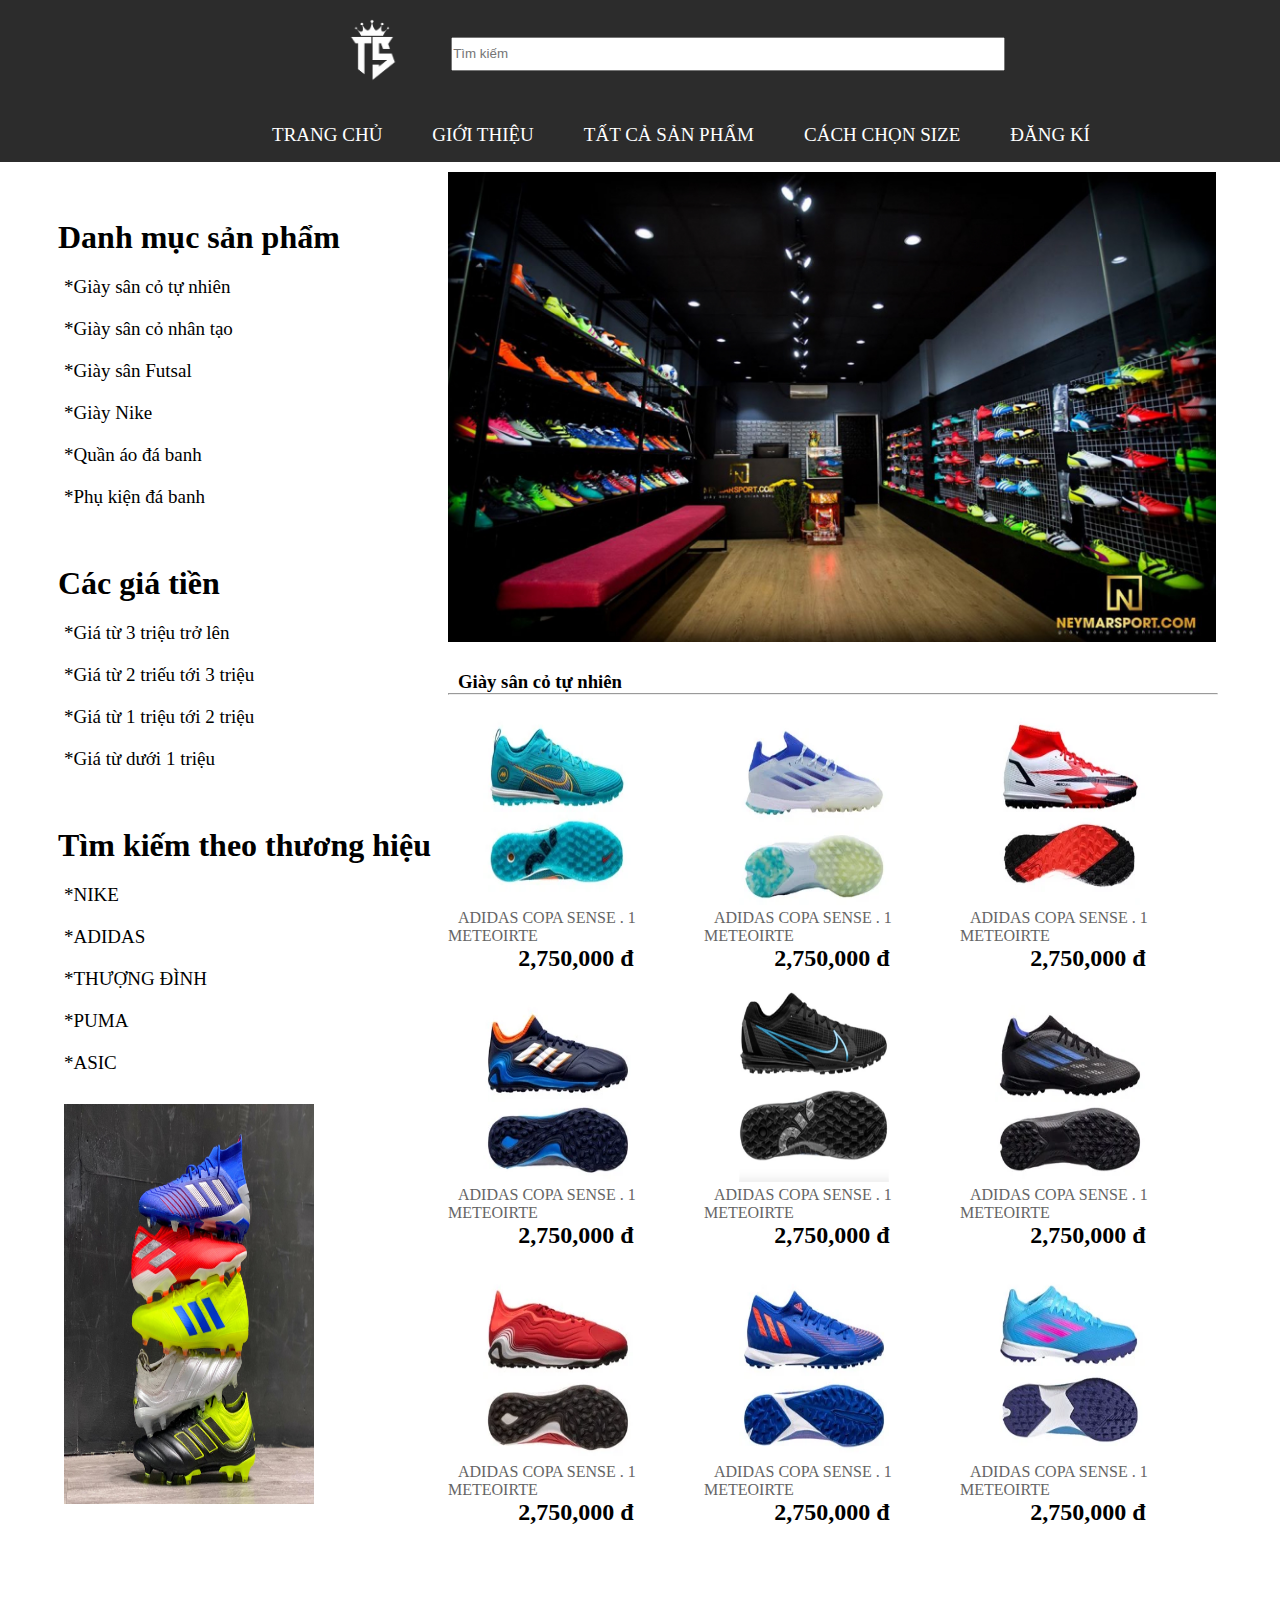
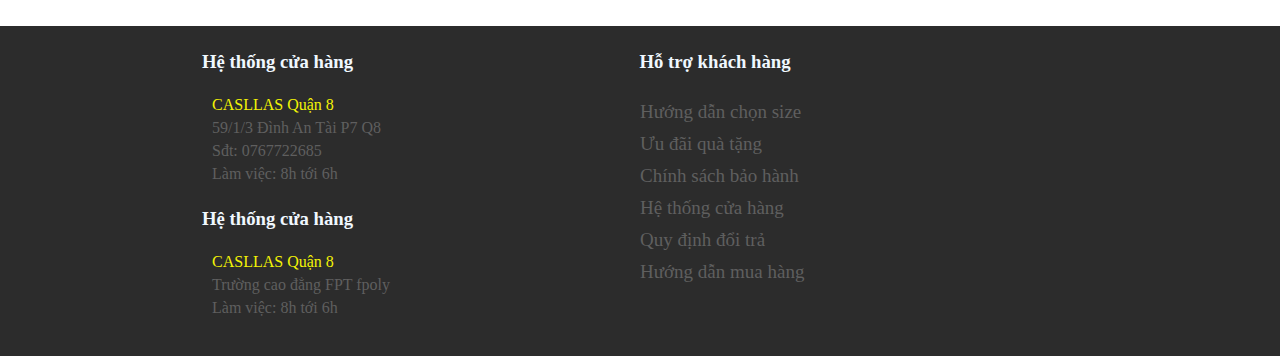
<file: index.html>
<!DOCTYPE html>
<html lang="en">

<head>
    <meta charset="UTF-8">
    <meta http-equiv="X-UA-Compatible" content="IE=edge">
    <meta name="viewport" content="width=device-width, initial-scale=1.0">
    <title>Document</title>
    <link rel="stylesheet" href="style.css">
    <link rel="stylesheet" href="./style_mb.css">
    <link rel="stylesheet" href="https://cdnjs.cloudflare.com/ajax/libs/font-awesome/4.7.0/css/font-awesome.min.css">
</head>

<body>
    <header class="container">
        <div class="logo">

            <img src="img/logo.png">
            <i class="fa-thin fa-align-justify"></i>
            <form><input type="text" placeholder="Tìm kiếm"></form>
        </div>
        <div class="box_menu">
            <input type="checkbox" id="toggle-menu">
            <ul class="menu">
                <li><a href="index.html">TRANG CHỦ</a></li>
                <li><a href="">GIỚI THIỆU</a></li>
                <li><a href="trangSanPham.html">TẤT CẢ SẢN PHẨM</a></li>
                <li><a href="">CÁCH CHỌN SIZE</a></li>
                <li><a href="dangKi.html">ĐĂNG KÍ</a></li>
            </ul>
        </div>
    </header>
    <div class="than">
        <aside class="benTrai">

            <div class="ThongTin">

                <h1>Danh mục sản phẩm</h1>
                <ul>
                    <li><a href="">*Giày sân cỏ tự nhiên</a></li>
                    <li><a href="">*Giày sân cỏ nhân tạo</a></li>
                    <li><a href="">*Giày sân Futsal</a></li>
                    <li><a href="">*Giày Nike</a></li>
                    <li><a href="">*Quần áo đá banh</a></li>
                    <li><a href="">*Phụ kiện đá banh</a></li>
                </ul>
            </div>
            <div class="ThongTin_mb" id="myNav">
                <a href="javascript:void(0)" class="closebtn" onclick="closeNav()">&times;</a>
                <div class="overlay-content">
                    <a href="">*Giày sân cỏ tự nhiên</a>
                    <a href="">*Giày sân cỏ nhân tạo</a>
                    <a href="">*Giày sân Futsal</a>
                    <a href="">*Giày Nike</a>
                    <a href="">*Quần áo đá banh</a>
                    <a href="">*Phụ kiện đá banh</a>
                </div>
            </div>
            <span style="cursor:pointer" onclick="openNav()" class="danhMuc">&#9776; Danh mục sản phẩm</span>
            <!-- 1 -->
            <div class="ThongTin_mb" id="myNav_1">
                <a href="javascript:void(0)" class="closebtn" onclick="closeNav_1()">&times;</a>
                <div class="overlay-content">
                    <a href="">*Giá từ 3 triệu trở lên</a>
                    <a href="">*Giá từ 2 triếu tới 3 triệu</a>
                    <a href="">*Giá từ 1 triệu tới 2 triệu</a>
                    <a href="">*Giá từ dưới 1 triệu</a>
                </div>
            </div>
            <span style="cursor:pointer" onclick="openNav_1()" class="danhMuc">&#9776; Các giá tiền</span>
            <!-- 2 -->
            <div class="ThongTin_mb" id="myNav_2">
                <a href="javascript:void(0)" class="closebtn" onclick="closeNav_2()">&times;</a>
                <div class="overlay-content">
                    <a href="">*NIKE</a>
                    <a href="">*ADIDAS</a>
                    <a href="">*THƯỢNG ĐÌNH</a>
                    <a href="">*PUMA</a>
                    <a href="">*ASIC</a>
                </div>
            </div>
            <span style="cursor:pointer" onclick="openNav_2()" class="danhMuc">&#9776; Tìm kiếm theo thương hiệu</span>

            <div class="ThongTin">
                <h1>Các giá tiền</h1>
                <ul>
                    <li><a href="">*Giá từ 3 triệu trở lên</a></li>
                    <li><a href="">*Giá từ 2 triếu tới 3 triệu</a></li>
                    <li><a href="">*Giá từ 1 triệu tới 2 triệu</a></li>
                    <li><a href="">*Giá từ dưới 1 triệu</a></li>

                </ul>
            </div>
            <div class="ThongTin">
                <h1> Tìm kiếm theo thương hiệu</h1>
                <ul>
                    <li><a href="">*NIKE</a></li>
                    <li><a href="">*ADIDAS</a></li>
                    <li><a href="">*THƯỢNG ĐÌNH</a></li>
                    <li><a href="">*PUMA</a></li>
                    <li><a href="">*ASIC</a></li>
                </ul>
            </div>

            <img src="img/anhBenTrai.jpg" alt="" class="hinhBenTrai">
        </aside>
        <article class="benPhai">
            <img src="img/anhBenPhai.jpg" alt="">

            <div class="conBenPhai">
                <h3>Giày sân cỏ tự nhiên</h3>
                <hr width="100%">
                <div class="phanSanPham">
                    <div class="sanPham">
                        <img src="img/a1.webp" alt="">
                        <a href="trangSanPham.html">ADIDAS COPA SENSE . 1 METEOIRTE</a>
                        <h2>2,750,000 đ</h2>
                    </div>
                    <div class="sanPham">
                        <img src="img/a2.webp" alt="">
                        <a href="">ADIDAS COPA SENSE . 1 METEOIRTE</a>
                        <h2>2,750,000 đ</h2>
                    </div>
                    <div class="sanPham">
                        <img src="img/a3.webp" alt="">
                        <a href="">ADIDAS COPA SENSE . 1 METEOIRTE</a>
                        <h2>2,750,000 đ</h2>
                    </div>
                </div>
                <div class="phanSanPham">
                    <div class="sanPham">
                        <img src="img/a4.webp" alt="">
                        <a href="">ADIDAS COPA SENSE . 1 METEOIRTE</a>
                        <h2>2,750,000 đ</h2>
                    </div>
                    <div class="sanPham">
                        <img src="img/a5.webp" alt="">
                        <a href="">ADIDAS COPA SENSE . 1 METEOIRTE</a>
                        <h2>2,750,000 đ</h2>
                    </div>
                    <div class="sanPham">
                        <img src="img/a6.webp" alt="">
                        <a href="">ADIDAS COPA SENSE . 1 METEOIRTE</a>
                        <h2>2,750,000 đ</h2>
                    </div>
                </div>
                <div class="phanSanPham">
                    <div class="sanPham">
                        <img src="img/a7.webp" alt="">
                        <a href="trangSanPham.html">ADIDAS COPA SENSE . 1 METEOIRTE</a>
                        <h2>2,750,000 đ</h2>
                    </div>
                    <div class="sanPham">
                        <img src="img/a8.webp" alt="">
                        <a href="">ADIDAS COPA SENSE . 1 METEOIRTE</a>
                        <h2>2,750,000 đ</h2>
                    </div>
                    <div class="sanPham">
                        <img src="img/a9.webp" alt="">
                        <a href="">ADIDAS COPA SENSE . 1 METEOIRTE</a>
                        <h2>2,750,000 đ</h2>
                    </div>
                </div>
            </div>
        </article>
    </div>
    <footer class="phanCuoi">
        <div>
            <div class="cot1">
                <h3>Hệ thống cửa hàng</h3><br>
                <div class="cot1_1">CASLLAS Quận 8</div>
                <div class="cot1_2"> 59/1/3 Đình An Tài P7 Q8</div>
                <div class="cot1_2">Sđt: 0767722685</div>
                <div class="cot1_2">Làm việc: 8h tới 6h</div>
            </div>
            <div class="cot1">
                <h3>Hệ thống cửa hàng</h3><br>
                <div class="cot1_1">CASLLAS Quận 8</div>
                <div class="cot1_2"> Trường cao đẳng FPT fpoly</div>
                <div class="cot1_2">Làm việc: 8h tới 6h</div>
            </div>
        </div>
        <div class="cot2">
            <h3>Hỗ trợ khách hàng</h3><br>
            <ul>
                <li><a href="">Hướng dẫn chọn size</a></li>
                <li><a href="">Ưu đãi quà tặng</a></li>
                <li><a href="">Chính sách bảo hành</a></li>
                <li><a href="">Hệ thống cửa hàng</a></li>
                <li><a href="">Quy định đổi trả</a></li>
                <li><a href="">Hướng dẫn mua hàng</a></li>
            </ul>
        </div>
    </footer>
    <script>
        function openNav() {
            document.getElementById("myNav").style.width = "25%";
        }

        function closeNav() {
            document.getElementById("myNav").style.width = "0%";
        }

        function openNav_1() {
            document.getElementById("myNav_1").style.width = "25%";
        }

        function closeNav_1() {
            document.getElementById("myNav_1").style.width = "0%";
        }

        function openNav_2() {
            document.getElementById("myNav_2").style.width = "25%";
        }

        function closeNav_2() {
            document.getElementById("myNav_2").style.width = "0%";
        }
    </script>
</body>

</html>
</file>
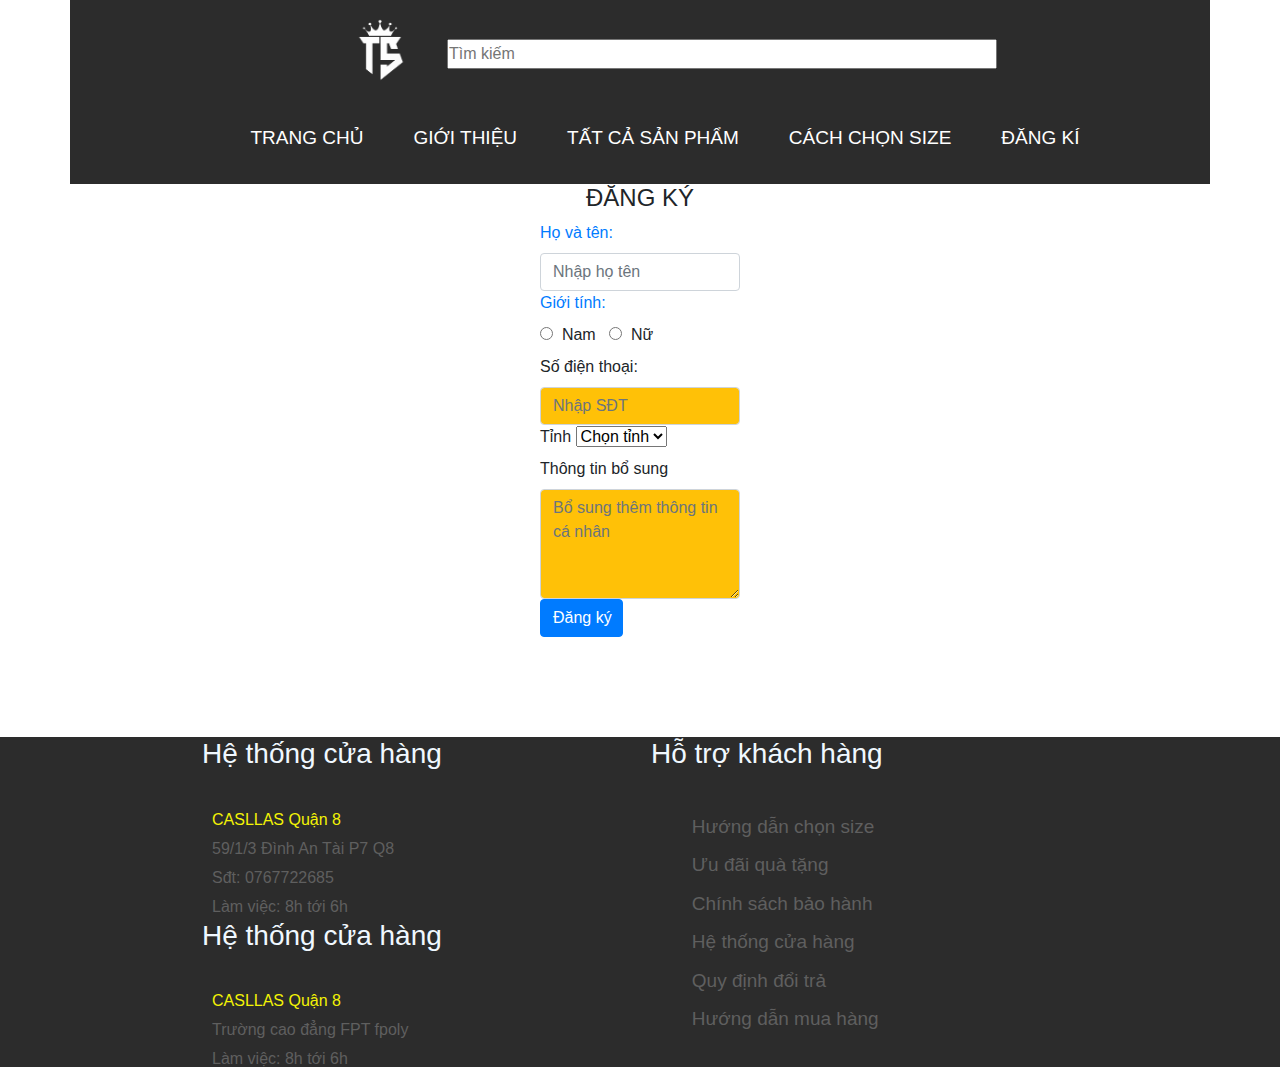
<file: dangKi.html>
<!DOCTYPE html>
<html lang="en">

<head>
    <meta charset="UTF-8">
    <meta http-equiv="X-UA-Compatible" content="IE=edge">
    <meta name="viewport" content="width=device-width, initial-scale=1.0">
    <title>Document</title>
    <link rel="stylesheet" href="./style.css">
    <link rel="stylesheet" href="./style_mb.css">
    <link rel="stylesheet" href="https://stackpath.bootstrapcdn.com/bootstrap/4.3.1/css/bootstrap.min.css">

</head>

<body>
    <header class="container">
        <div class="logo">

            <img src="img/logo.png">
            <i class="fa-thin fa-align-justify"></i>
            <form><input type="text" placeholder="Tìm kiếm"></form>
        </div>
        <div class="box_menu">
            <input type="checkbox" id="toggle-menu">
            <ul class="menu">
                <li><a href="index.html">TRANG CHỦ</a></li>
                <li><a href="">GIỚI THIỆU</a></li>
                <li><a href="trangSanPham.html">TẤT CẢ SẢN PHẨM</a></li>
                <li><a href="">CÁCH CHỌN SIZE</a></li>
                <li><a href="dangKi.html">ĐĂNG KÍ</a></li>
            </ul>
        </div>
    </header>
    <section>
        <h4>ĐĂNG KÝ</h4>
        <form class="dangKi">
            <div>
                <label class="text-primary">Họ và tên: </label><input type="text" name="lastName" value="" placeholder="Nhập họ tên" class="form-control">
            </div>
            <div c>
                <label class="text-primary">Giới tính: </label><br>
                <fieldset>
                    <input type="radio" value="Nam" name="gender"><label> &nbsp; Nam</label> &nbsp;
                    <input type="radio" value="Nữ" name="gender"><label> &nbsp; Nữ</label>
                </fieldset>
            </div>

            <div>
                <label>Số điện thoại: </label>
                <input type="number" name="cellphone" value="" placeholder="Nhập SĐT" class="form-control bg-warning">
            </div>
            <div>
                <label> Tỉnh</label>
                <select name="tinh">
                <option value="0">Chọn tỉnh</option>
                <option value="1">TPHCM</option>
                <option value="2">Hà nội</option>
                <option value="3">Cần Thơ</option>
            </select>
            </div>
            <div>
                <label> Thông tin bổ sung</label>
                <textarea name="bosung" class="form-control bg-warning" rows="4" placeholder="Bổ sung thêm thông tin cá nhân"></textarea>
            </div>
            <div>
                <input type="submit" name="submit" class="btn btn-primary m-auto col-5" value="Đăng ký">
            </div>
        </form>
    </section>
    <footer class="phanCuoi">
        <div>
            <div class="cot1">
                <h3>Hệ thống cửa hàng</h3><br>
                <div class="cot1_1">CASLLAS Quận 8</div>
                <div class="cot1_2"> 59/1/3 Đình An Tài P7 Q8</div>
                <div class="cot1_2">Sđt: 0767722685</div>
                <div class="cot1_2">Làm việc: 8h tới 6h</div>
            </div>
            <div class="cot1">
                <h3>Hệ thống cửa hàng</h3><br>
                <div class="cot1_1">CASLLAS Quận 8</div>
                <div class="cot1_2"> Trường cao đẳng FPT fpoly</div>
                <div class="cot1_2">Làm việc: 8h tới 6h</div>
            </div>
        </div>
        <div class="cot2">
            <h3>Hỗ trợ khách hàng</h3><br>
            <ul>
                <li><a href="">Hướng dẫn chọn size</a></li>
                <li><a href="">Ưu đãi quà tặng</a></li>
                <li><a href="">Chính sách bảo hành</a></li>
                <li><a href="">Hệ thống cửa hàng</a></li>
                <li><a href="">Quy định đổi trả</a></li>
                <li><a href="">Hướng dẫn mua hàng</a></li>
            </ul>
        </div>
    </footer>
</body>

</html>
</file>
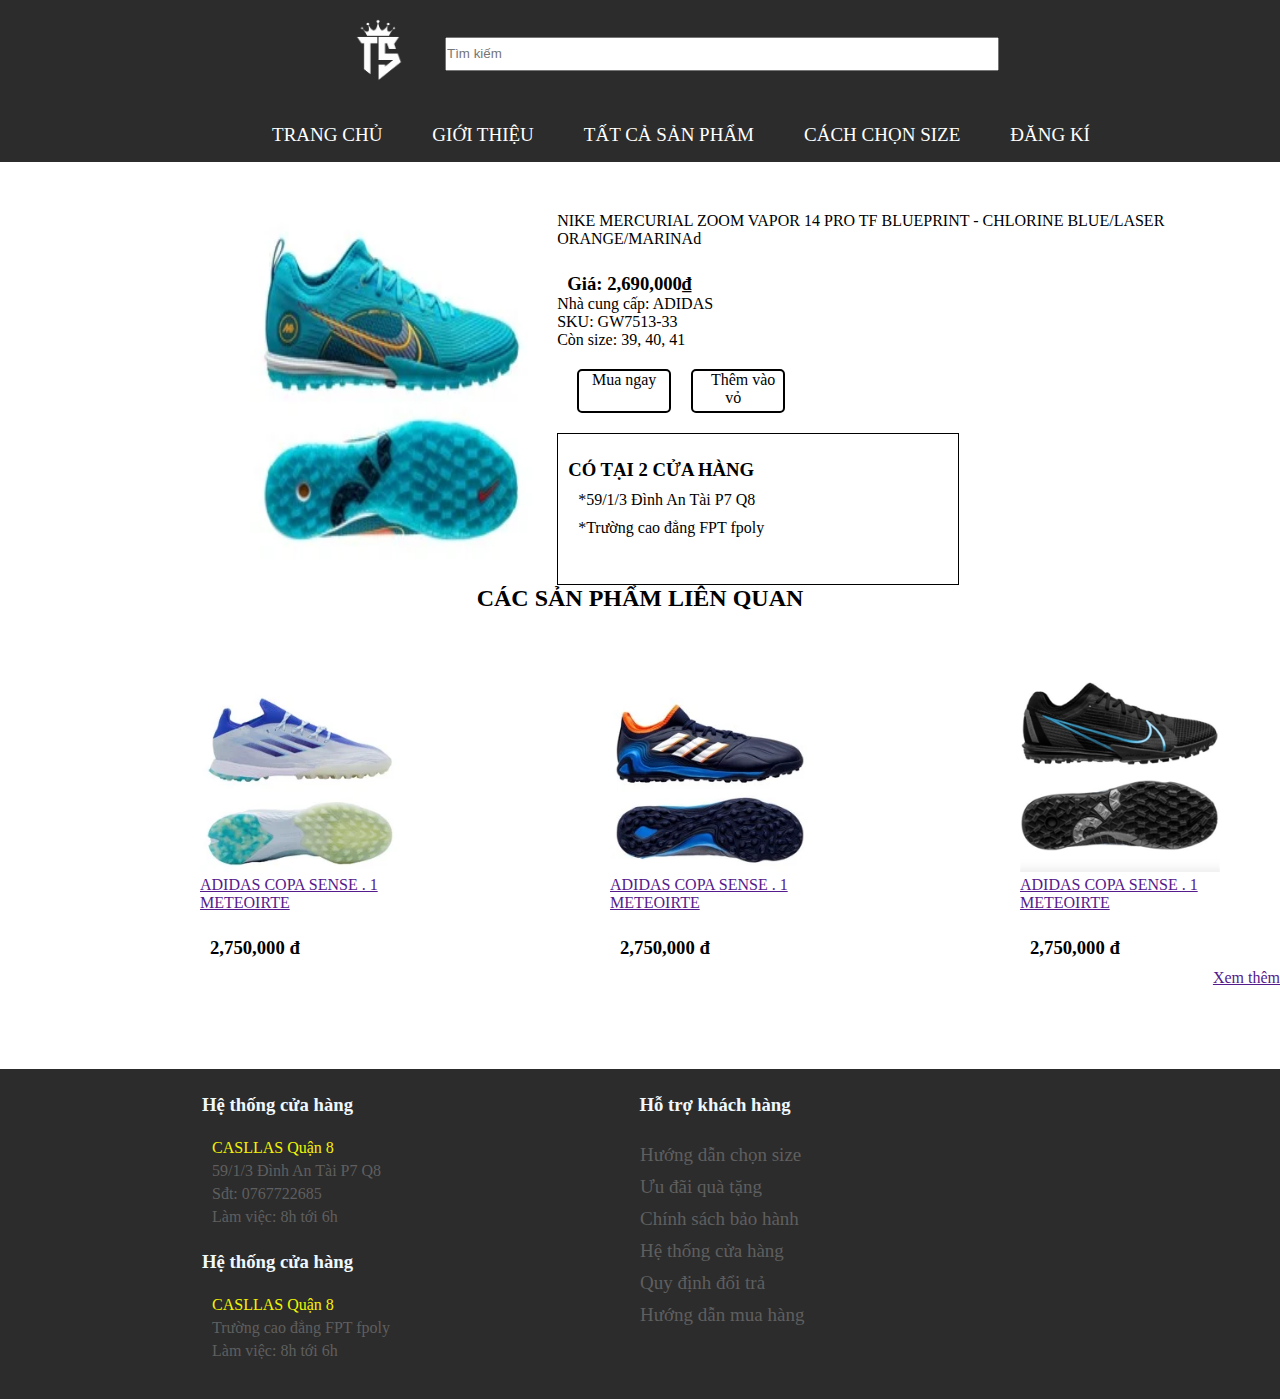
<file: trangSanPham.html>
<!DOCTYPE html>
<html lang="en">

<head>
    <meta charset="UTF-8">
    <meta http-equiv="X-UA-Compatible" content="IE=edge">
    <meta name="viewport" content="width=device-width, initial-scale=1.0">
    <title>Document</title>
    <link rel="stylesheet" href="./style.css">
</head>


<body>
    <header class="container">
        <div class="logo">

            <img src="img/logo.png">
            <i class="fa-thin fa-align-justify"></i>
            <form><input type="text" placeholder="Tìm kiếm"></form>
        </div>
        <div class="box_menu">
            <ul class="menu">
                <li><a href="index.html">TRANG CHỦ</a></li>
                <li><a href="">GIỚI THIỆU</a></li>
                <li><a href="trangSanPham.html">TẤT CẢ SẢN PHẨM</a></li>
                <li><a href="">CÁCH CHỌN SIZE</a></li>
                <li><a href="dangKi.html">ĐĂNG KÍ</a></li>
            </ul>
        </div>
    </header>
    <div class="SanPham_1">
        <img src="img/a1.webp" alt="">
        <div class="Noi">NIKE MERCURIAL ZOOM VAPOR 14 PRO TF BLUEPRINT - CHLORINE BLUE/LASER ORANGE/MARINAd
            <h3>Giá: 2,690,000₫</h3>
            <p>Nhà cung cấp: ADIDAS</p>
            <p>SKU: GW7513-33</p>
            <p>Còn size: 39, 40, 41</p>
            <div class="MuaNgay">
                <li><a href="">Mua ngay</a></li>
                <li><a href="">Thêm vào vỏ</a></li>
            </div>
            <div class="cuaHang">
                <h3>CÓ TẠI 2 CỬA HÀNG</h3>
                <li><a href="">*59/1/3 Đình An Tài P7 Q8</a></li>
                <li><a href="">*Trường cao đẳng FPT fpoly</a></li>
            </div>
        </div>
    </div>
    <h2>CÁC SẢN PHẨM LIÊN QUAN</h2>
    <div class="SanPhamLQ">
        <div class="sanPham_2">
            <img src="img/a2.webp" alt="">
            <a href="">ADIDAS COPA SENSE . 1 METEOIRTE</a>
            <h3>2,750,000 đ</h3>
        </div>
        <div class="sanPham_2">
            <img src="img/a4.webp" alt="">
            <a href="">ADIDAS COPA SENSE . 1 METEOIRTE</a>
            <h3>2,750,000 đ</h3>
        </div>
        <div class="sanPham_2">
            <img src="img/a5.webp" alt="">
            <a href="">ADIDAS COPA SENSE . 1 METEOIRTE</a>
            <h3>2,750,000 đ</h3>
        </div>
    </div>
    <a href="" class="xemThem">Xem thêm</a>
    <footer class="phanCuoi">
        <div>
            <div class="cot1">
                <h3>Hệ thống cửa hàng</h3><br>
                <div class="cot1_1">CASLLAS Quận 8</div>
                <div class="cot1_2"> 59/1/3 Đình An Tài P7 Q8</div>
                <div class="cot1_2">Sđt: 0767722685</div>
                <div class="cot1_2">Làm việc: 8h tới 6h</div>
            </div>
            <div class="cot1">
                <h3>Hệ thống cửa hàng</h3><br>
                <div class="cot1_1">CASLLAS Quận 8</div>
                <div class="cot1_2"> Trường cao đẳng FPT fpoly</div>
                <div class="cot1_2">Làm việc: 8h tới 6h</div>
            </div>
        </div>
        <div class="cot2">
            <h3>Hỗ trợ khách hàng</h3><br>
            <ul>
                <li><a href="">Hướng dẫn chọn size</a></li>
                <li><a href="">Ưu đãi quà tặng</a></li>
                <li><a href="">Chính sách bảo hành</a></li>
                <li><a href="">Hệ thống cửa hàng</a></li>
                <li><a href="">Quy định đổi trả</a></li>
                <li><a href="">Hướng dẫn mua hàng</a></li>
            </ul>
        </div>
    </footer>
</body>

</html>
</file>
<file: style.css>
/* phần đầu */

* {
    padding: 0;
    margin: 0;
}

body {
    width: 100%;
}

.container {
    width: 100%;
    background-color: rgb(44, 44, 44);
    display: flex;
    justify-content: space-around;
    flex-direction: column;
    align-items: center;
}

.logo {
    width: 60%;
    display: flex;
    justify-content: center;
    align-items: center;
}

.logo img {
    width: 100px;
    margin-left: 3rem;
    margin-right: 1rem;
}

.logo input {
    width: 550px;
    height: 30px;
}

.box_menu form {
    text-align: center;
}

.box_menu .menu {
    list-style: none;
}

.box_menu ul {
    width: 100%;
    padding: 1rem;
    background-color: rgb(44, 44, 44);
    display: flex;
    justify-content: center;
    align-items: center;
    position: relative;
}

ul {
    width: 90%;
    display: flex;
    justify-content: center;
    align-items: center;
}

ul li a {
    color: white;
    margin-left: 50px;
    font-size: 19px;
    text-decoration: none;
    list-style: none;
}


/* Bên trái */

.than {
    width: 100%;
    display: flex;
}

.benTrai {
    width: 30%;
    display: flex;
    flex-direction: column;
    margin-left: 5%;
}

.ThongTin {
    margin-top: 40px;
}

h1 {
    margin-left: -6px;
    margin-top: 17px;
}

.ThongTin ul {
    display: block;
    margin-left: -50px;
    list-style: none;
    margin-top: 10px;
}

.ThongTin ul li {
    margin-top: 20px;
}

.ThongTin ul li a {
    color: black;
}

.benTrai img {
    width: 65%;
    height: 400px;
    margin-top: 30px;
}


/* Bên phải */

.benPhai {
    width: 60%;
    margin-right: 5%;
    /* background-color: aqua; */
}

.benPhai img {
    width: 100%;
    margin-top: 10px;
}

.phanCuoi {
    width: 100%;
    clear: both;
    margin-top: 100px;
    height: 330px;
    background-color: rgb(44, 44, 44);
    display: flex;
    margin-top: 100px;
}

h3 {
    margin-left: 10px;
    margin-top: 25px;
}

.sanPham img {
    width: 150px;
    height: 200px;
    margin-left: 35px;
    margin-right: 25px;
}

.phanSanPham {
    width: 100%;
    display: flex;
    justify-content: space-around;
}

h2 {
    text-align: center;
}

.sanPham a {
    text-decoration: none;
    color: rgb(101, 101, 101);
    margin-left: 10px;
}

.cot1 {
    width: 60%;
    margin-left: 12rem;
}

.cot1 h3 {
    color: aliceblue;
}

.cot1 div {
    margin-left: 20px;
    margin-top: 5px;
}

.cot1_1 {
    color: rgb(243, 243, 5);
}

.cot2 {
    width: 50%;
    float: right;
}

.cot2 h3 {
    text-align: center;
    color: aliceblue;
}

.cot2 ul {
    list-style: none;
    display: inline;
}

.cot2 ul li {
    margin-left: 200px;
    margin-top: 10px;
}

.cot2 ul li a {
    color: rgb(95, 95, 95);
}

.cot1_2 {
    color: rgb(95, 95, 95);
}

.SanPham_1 {
    display: flex;
    margin-top: 30px;
}

.SanPham_1 img {
    margin-left: 250px;
    width: 300px;
    margin-right: 20px;
}

.Noi {
    margin-top: 20px;
}

.cuaHang {
    display: block;
    list-style: none;
    margin-top: 20px;
    width: 400px;
    height: 150px;
    border: 1px solid black;
}

.cuaHang li {
    margin-top: 10px;
}

.cuaHang a {
    text-decoration: none;
    display: block;
    color: black;
    margin-left: 20px;
}

.MuaNgay {
    display: flex;
    list-style: none;
    margin-top: 20px;
}

.MuaNgay li {
    margin-left: 20px;
    border: 2px solid black;
    border-radius: 5px;
    width: 90px;
    height: 40px;
    text-align: center;
}

.MuaNgay a {
    text-decoration: none;
    padding: 10px;
    color: black;
}

.sanPham_2 {
    width: 200px;
    margin-left: 200px;
    margin-bottom: 10px;
    margin-right: 10px;
}

.sanPham_2 img {
    width: 200px;
    margin-top: 20px;
}

.SanPhamLQ {
    margin-top: 40px;
    display: flex;
}


/* h2 {
    margin-left: 150px;
    float: left;
}
*/

.xemThem {
    float: right;
}

.dangKi {
    margin-top: 20px;
    width: 200px;
    margin: 0 auto;
}

h4 {
    text-align: center;
}

.danhMuc {
    display: none;
}

.ThongTin_mb {
    display: none;
    width: 0;
    position: fixed;
    z-index: 2;
    top: 0;
    left: 0;
    background-color: rgb(0, 0, 0);
    overflow-x: hidden;
    transition: 0.5s;
}

.overlay-content {
    position: relative;
    top: 25%;
    width: 100%;
    text-align: center;
    margin-top: 30px;
}

.ThongTin_mb a {
    padding: 8px;
    text-decoration: none;
    font-size: 8px;
    color: #818181;
    display: block;
    transition: 0.3s;
}

.ThongTin_mb a:hover,
.ThongTin_mb a:focus {
    color: #f1f1f1;
}

.ThongTin_mb .closebtn {
    position: absolute;
    top: 20px;
    right: 45px;
    font-size: 60px;
}
</file>
<file: style_mb.css>
/* mb*/

@media screen and (min-width: 700px) {
    #toggle-menu {
        display: none;
    }
}

@media(max-width:690px) {
    .ThongTin {
        display: none;
    }
    .ThongTin_mb {
        display: block;
        width: 25%;
        height: 100%;
    }
    .danhMuc {
        display: block;
        font-size: 10px;
    }
    .container {
        flex-direction: row;
    }
    .logo {
        width: 60%;
    }
    .box_menu {
        width: 40%;
    }
    .box_menu .menu {
        display: none;
    }
    #toggle-menu {
        display: block;
    }
    #toggle-menu:checked+.menu {
        display: block;
        color: aliceblue;
        width: 100%;
    }
    .logo img {
        margin-left: 1em;
    }
    .container {
        width: 100%;
    }
    .container input {
        width: 100%;
    }
    .than {
        width: 100%;
        flex-direction: column;
    }
    .menu a {
        font-size: 10px;
    }
    .hinhBenTrai {
        display: none;
    }
    .danhMuc {
        margin-top: 10px;
    }
    .benTrai {
        width: 100%;
        /* flex-direction: ; */
    }
    /* ben phai */
    .benPhai {
        width: 100%;
        position: relative;
    }
    .sanPham img {
        width: 70%;
    }
    .sanPham a {
        font-size: 10px;
    }
    h2 {
        font-size: 90%;
    }
    .phanSanPham {
        margin-left: 5px;
    }
    /* cuoi */
    .cot1 {
        margin-left: 10px;
        font-size: 10px;
    }
    .cot2 {
        margin-left: 10px;
        font-size: 10px;
    }
    .cot2 a {
        font-size: 10px;
        margin-left: -90px;
    }
}


/* ipab*/

@media(max-width:1080px) {}
</file>
